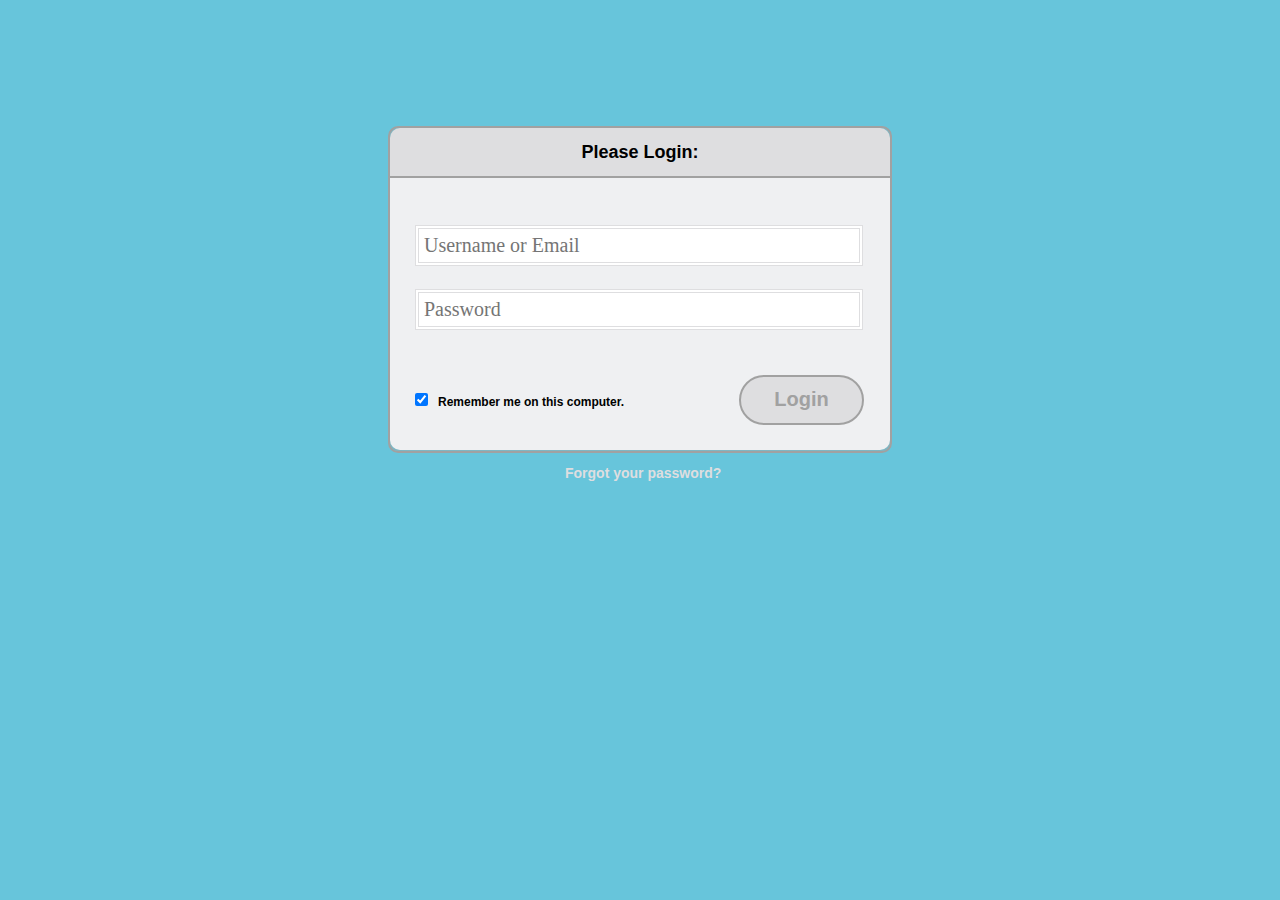
<file: Login_Project/login.html>
<!DOCTYPE html>
<html lang="en">
<head>
	<title>Login form demo</title>
	<meta http-equiv="content-type" content="text/html; charset=UTF-8">
	<meta content="width=device-width,initial-scale=1.0" name="viewport">
	<link rel="stylesheet" href="./css/login_style2.css">
</head>

	<body>
		<div class="container">
			<div class="login">
				<div class="form_header">Please Login:</div>
				<form>
					<input type="text" class="txt" id="uname" placeholder="Username or Email"></input><br>
					<input type="password" class="txt" id="pass" placeholder="Password"></input><br>
					<input type="checkbox" class="chk" id="remember" value="remember" checked><span class="rem">Remember me on this computer.</span></input>
					<button type="button" class="btn">Login</button>
				</form>
				<div class="forgot">
					<a href="#">Forgot your password?</a>
				</div>
			</div>

		</div>
	</body>
</html>
</file>
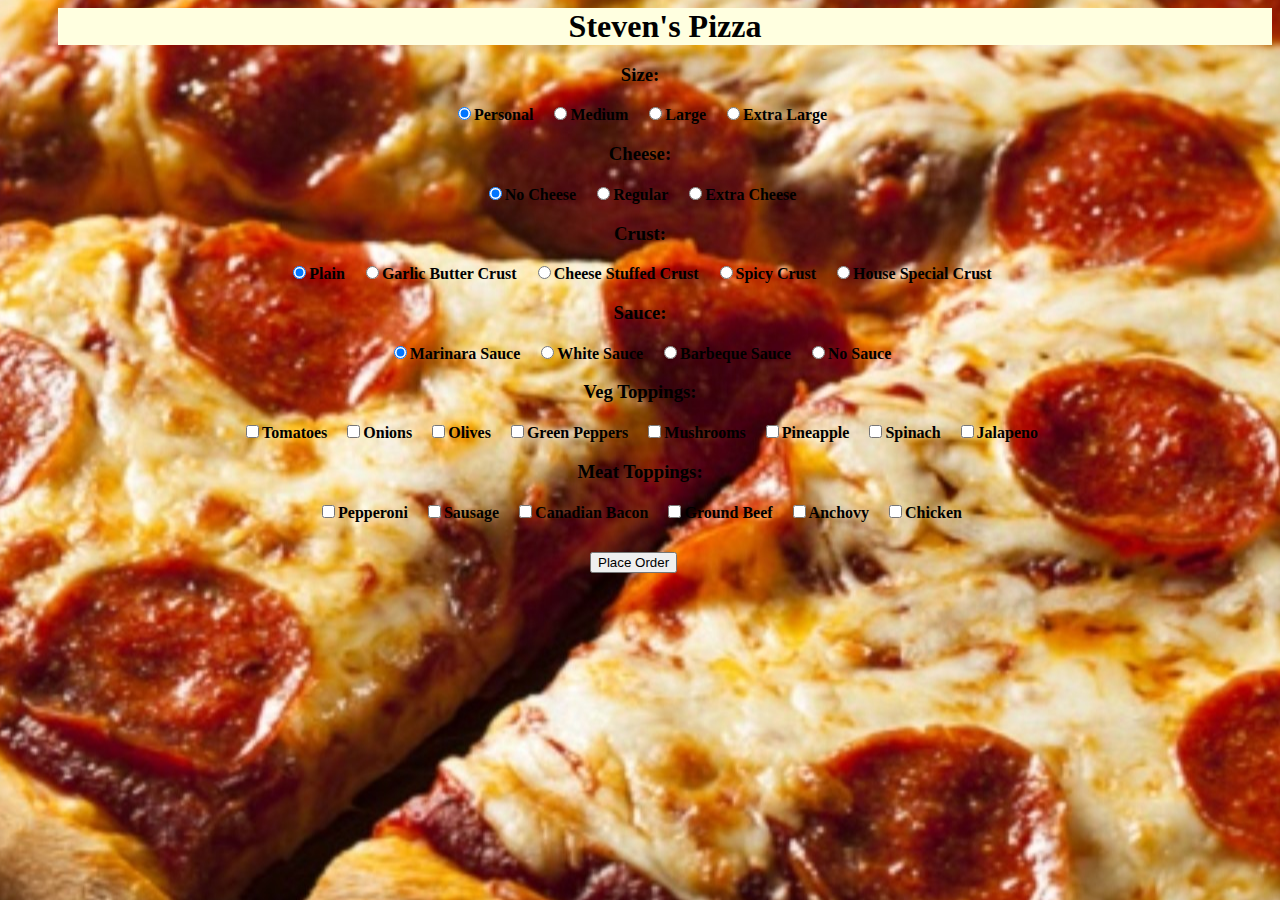
<file: Pizza Menu/pizza.html>
<!DOCTYPE html>
<html lang="en">
<head>
	<title>Steven's Pizza Menu</title>
	<META HTTP-EQUIV="Content-Type" CONTENT="text/html; charset=UTF-8">
	<meta content="width=device-width,initial-scale=1.0" name="viewport">
   
	<style>
	.container{margin:0 auto; text-align:center;font-family:roboto;font-weight:bold;}
	#button{margin: 10px auto;padding-top: 20px ;height: 100px; width: 100px;}
	</style>
</head>
	<body style="background: url(./img/pizza.jpg) no-repeat center fixed;">

		<h1 style="margin:0px 0px 0 50px;text-align: center; background-color: lightyellow;">Steven's Pizza</h1>

		<form id="menufrm">	
			<div class="container">
				<h3>Size:</h3>
				<input class="size" type="radio" name="size" value="Personal" checked>Personal</input>&nbsp&nbsp&nbsp
				<input class="size" type="radio" name="size" value="Medium">Medium</input>&nbsp&nbsp&nbsp
				<input class="size" type="radio" name="size" value="Large">Large</input>&nbsp&nbsp&nbsp
				<input class="size" type="radio" name="size" value="Extra Large">Extra Large</input>
			</div>
			<div class="container">
				<h3>Cheese:</h3>
				<input class="size" type="radio" name="cheese" value="No Cheese" checked>No Cheese</input>&nbsp&nbsp&nbsp
				<input class="size" type="radio" name="cheese" value="Regular">Regular</input>&nbsp&nbsp&nbsp
				<input class="" type="radio" name="cheese" value="Extra Cheese">Extra Cheese</input>
			</div>
			<div class="container">
				<h3>Crust:</h3>
				<input class="crust" type="radio" name="crust" value="plain" checked>Plain</input>&nbsp&nbsp&nbsp
				<input class="crust" type="radio" name="crust" value="Garlic Butter Crust">Garlic Butter Crust</input>&nbsp&nbsp&nbsp
				<input class="crust" type="radio" name="crust" value="Cheese Stuffed Crust">Cheese Stuffed Crust</input>&nbsp&nbsp&nbsp
				<input class="crust" type="radio" name="crust" value="Spicy Crust">Spicy Crust</input>&nbsp&nbsp&nbsp
				<input class="crust" type="radio" name="crust" value="House Special Crust">House Special Crust</input>
			</div>
			<div class="container">
				<h3>Sauce:</h3>
				<input class="sauce" type="radio" name="sauce" value="Marinara Sauce" checked>Marinara Sauce</input>&nbsp&nbsp&nbsp
				<input class="sauce" type="radio" name="sauce" value="White Sauce">White Sauce</input>&nbsp&nbsp&nbsp
				<input class="sauce" type="radio" name="sauce" value="Barbeque Sauce">Barbeque Sauce</input>&nbsp&nbsp&nbsp
				<input class="sauce" type="radio" name="sauce" value="No Sauce">No Sauce</input>
			</div>
			<div class="container">
				<h3>Veg Toppings:</h3>
				<input class="veggies" type="checkbox" name="veggies" value="Tomatoes">Tomatoes</input>&nbsp&nbsp&nbsp
				<input class="veggies" type="checkbox" name="veggies" value="Onions">Onions</input>&nbsp&nbsp&nbsp
				<input class="veggies" type="checkbox" name="veggies" value="Olives">Olives</input>&nbsp&nbsp&nbsp
				<input class="veggies" type="checkbox" name="veggies" value="Green Peppers">Green Peppers</input>&nbsp&nbsp&nbsp
				<input class="veggies" type="checkbox" name="veggies" value="Mushrooms">Mushrooms</input>&nbsp&nbsp&nbsp
				<input class="veggies" type="checkbox" name="veggies" value="Pineapple">Pineapple</input>&nbsp&nbsp&nbsp
				<input class="veggies" type="checkbox" name="veggies" value="Spinach">Spinach</input>&nbsp&nbsp&nbsp
				<input class="veggies" type="checkbox" name="veggies" value="Jalapeno">Jalapeno</input>
			</div>
			<div class="container">
				<h3>Meat Toppings:</h3>
				<input class="meat" type="checkbox" name="meat" value="Pepperoni">Pepperoni</input>&nbsp&nbsp&nbsp
				<input class="meat" type="checkbox" name="meat" value="Sausage">Sausage</input>&nbsp&nbsp&nbsp
				<input class="meat" type="checkbox" name="meat" value="Canadian Bacon">Canadian Bacon</input>&nbsp&nbsp&nbsp
				<input class="meat" type="checkbox" name="meat" value="Ground Beef">Ground Beef</input>&nbsp&nbsp&nbsp
				<input class="meat" type="checkbox" name="meat" value="Anchovy">Anchovy</input>&nbsp&nbsp&nbsp
				<input class="meat" type="checkbox" name="meat" value="Chicken">Chicken</input>
			</div>
			<div id=button>
				<input id="btnOrder" type="button" onclick="getReceipt()" value="Place Order">
			</div>
				
				
				
			<div id="cart">
				<div id="text"></div>
				<div id="price"></div>
			</div>
		</form>
		<script src="./js/final_drill.js"></script>


	</body>
</html>
</file>
<file: Login_Project/css/login_style2.css>
body {
	background-color: #67c5db;
	font-size: 18px;
	font-family: "Helvetica Neue", Helvetica, Arial, sans-serif;
	line-height: 1em;
	font-weight: bold;
}

a, a:active, a:link, a:visited {
	color: #dedee0;
	font-size: 14px;
	text-decoration: none;
}

a:hover {
	color: #fff;
}

.container {
	width: 100%;
	height: 323px;
}

.login {
	border: 2px solid #a1a1a1;
	box-shadow: inset 0 0 5px #a1a1a1;
	border-radius: 10px;
	margin: 10% auto;
}

.form_header {
	width: 100%;
	height: 10%;
	background-color: #dedee0;
	border-bottom: 2px solid #a1a1a1;
	text-align: center;
	padding: 3% 0 0 0;
	border-radius: 10px 10px 0 0;
}

form {
	background-color: #eff0f2;
	padding: 5% 5%;
	border-radius: 0 0 10px 10px;
}

input[type="text"],
input[type="password"] {
	outline: none;
	font-family: caption;
	border: 4px double #dedee0;
	padding: 5px;
	margin: 5% 0 0 0;
}

input[type="text"]:focus,
input[type="password"]:focus {
	border: 0 0 5px #000;
	box-shadow: inset 0 0 10px #a1a1a1;
}

.btn {
	outline: none;
	color: #a1a1a1;
	font-weight: bold;
	text-align: center;
	border-radius: 25px;
	background-color: #dedee0;
	border: 2px solid #a1a1a1;
}

.btn:hover {
	color: #000;
	background-color: #dedee0;
	box-shadow: inset 0 0 5px #000;
}

.rem {
	font-size: 12px;
}

.forgot {
	width: 100%;
	font-size: 3em;
}

/*=====================================================
   Screen size 500px wide or larger,
   following styles will be applied.
=======================================================*/
@media (min-width:500px){
	.login {
		width: 500px;
		height: 323px;
	}
	input[type="text"],
	input[type="password"] {
		width: 430px;
		font-size: 20px;
	}
	.btn {
		font-size: 20px;
		width: 125px;
		height: 50px;
		margin: 45px 0 0 110px;
	}
	
	.forgot a {
		margin: 0 0 0 35%;
	}
	
	.chk {
	margin: 5% 0 0 0;
	}
	
	.rem {
		margin: 5% 0 0 10px;
	}
}

/*-------------------------------------------------------
          Screen size less than 500px wide,
		  following styles will still be applied.
---------------------------------------------------------*/
@media (max-width:499px){
	.login {
		width: 300px;
		height: 297px;
		background-color: #eff0f2:
	}
	input[type="text"],
	input[type="password"] {
		width: 250px;
		font-size: 15px;
	}
	.btn {
		font-size: 14px;
		width: 225px;
		height: 40px;
		margin: 15% 0 0 7%;
	}
	.forgot a {
		margin: 0 0 0 25%;
	}
	.chk {
		margin: 6% 0 0 0;
	}
	.rem {
		margin: 6% 0 0 5%;
	}
}
</file>
